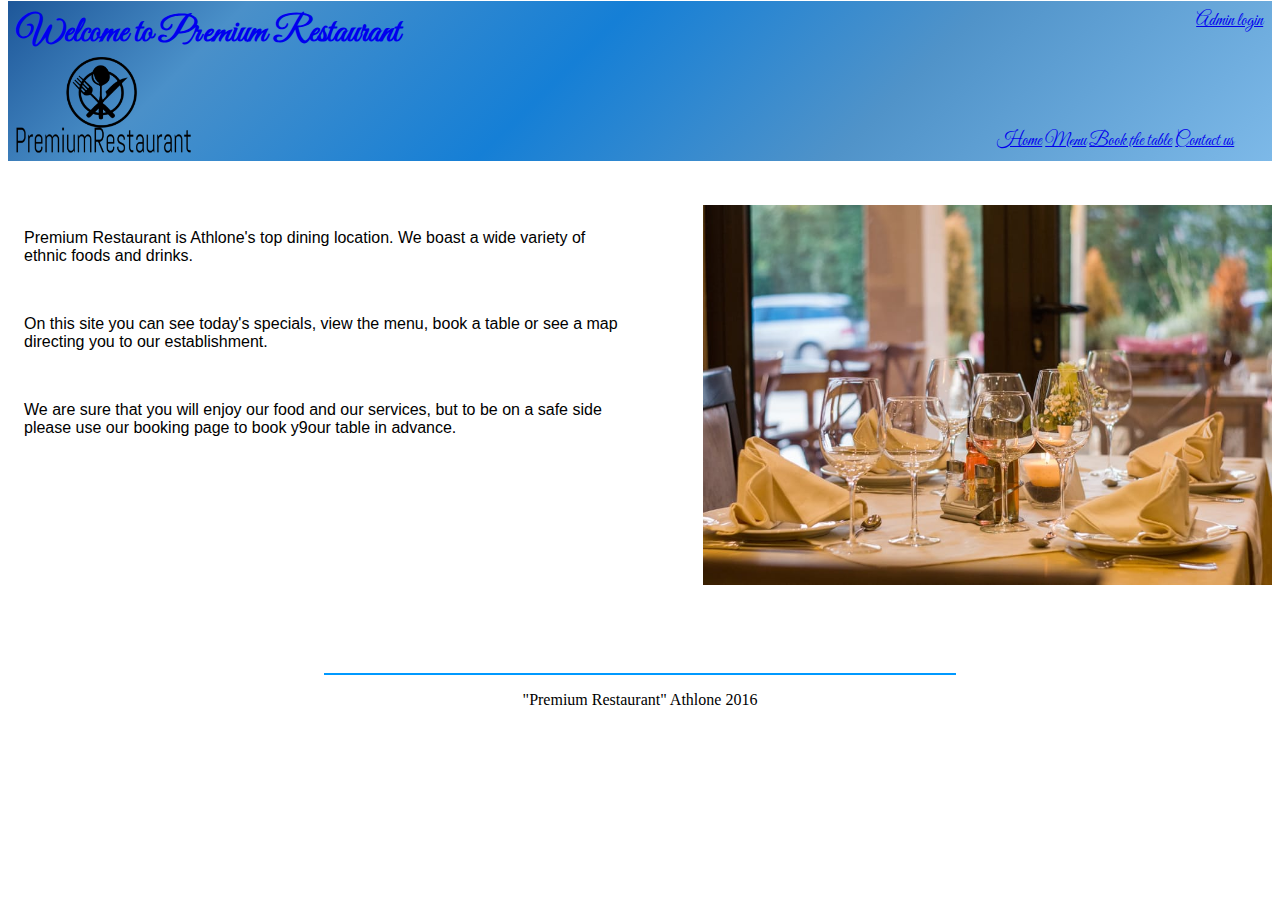
<file: PremiumRestaurant/WebContent/index.html>
<!DOCTYPE html>
<html>
    <head>
        <meta http-equiv="Content-Type" content="text/html; charset=iso-8859-1">
        <title>Premium Restaurant</title>
        <link rel="stylesheet" href="restaurantstyle.css">
        <link href="https://fonts.googleapis.com/css?family=Dancing+Script|Great+Vibes" rel="stylesheet">
        <script src="https://ajax.googleapis.com/ajax/libs/jquery/3.1.1/jquery.min.js"></script>
    </head>	
    <body>
        <header>
            <h1><a id="header_title" href="index.html">Welcome to Premium Restaurant</a></h1>
            <a id="admin_login" href="login.html">Admin login</a>
            <img id="logo_img" src="img/restaurant_logo.png" alt="PremiumRestaurant logo">
            <nav>
                <div id="nav_div1">
                    <a href="index.html">Home</a>
                    <a href="menu.html">Menu</a>
                    <a href="booking.html">Book the table</a>
                    <a href="contacts.html">Contact us</a>		
                </div>					
            </nav>				
        </header>
        <main id="index_main">
            <div id="index_main_text">
                <article>
                    <p> Premium Restaurant is Athlone's top dining location. 
                        We boast a wide variety of ethnic foods and drinks. </p> <br>
                    <p> On this site you can see today's specials, view the menu, 
                        book a table or see a map directing you to our establishment.</p> <br>
                    <p> We are sure that you will enjoy our food and our services, but to be on a safe side
                        please use our booking page to book y9our table in advance. 
                    </p>  <br> <br> <br> <br> <br> <br> <br> <br> <br> <br>
                </article>
            </div>	
            <div id="index_main_img">
                <img class="restaurant" src="img/restaurant1.jpg" alt="PremiumRestaurant picture1">
                <p> <br> <br> <br> </p>
            </div>			
        </main>
        <footer>
            <hr color="#0099FF" align=center >
            <p align=center>"Premium Restaurant" Athlone 2016 </p>
        </footer>
    </body>
</html>
</file>
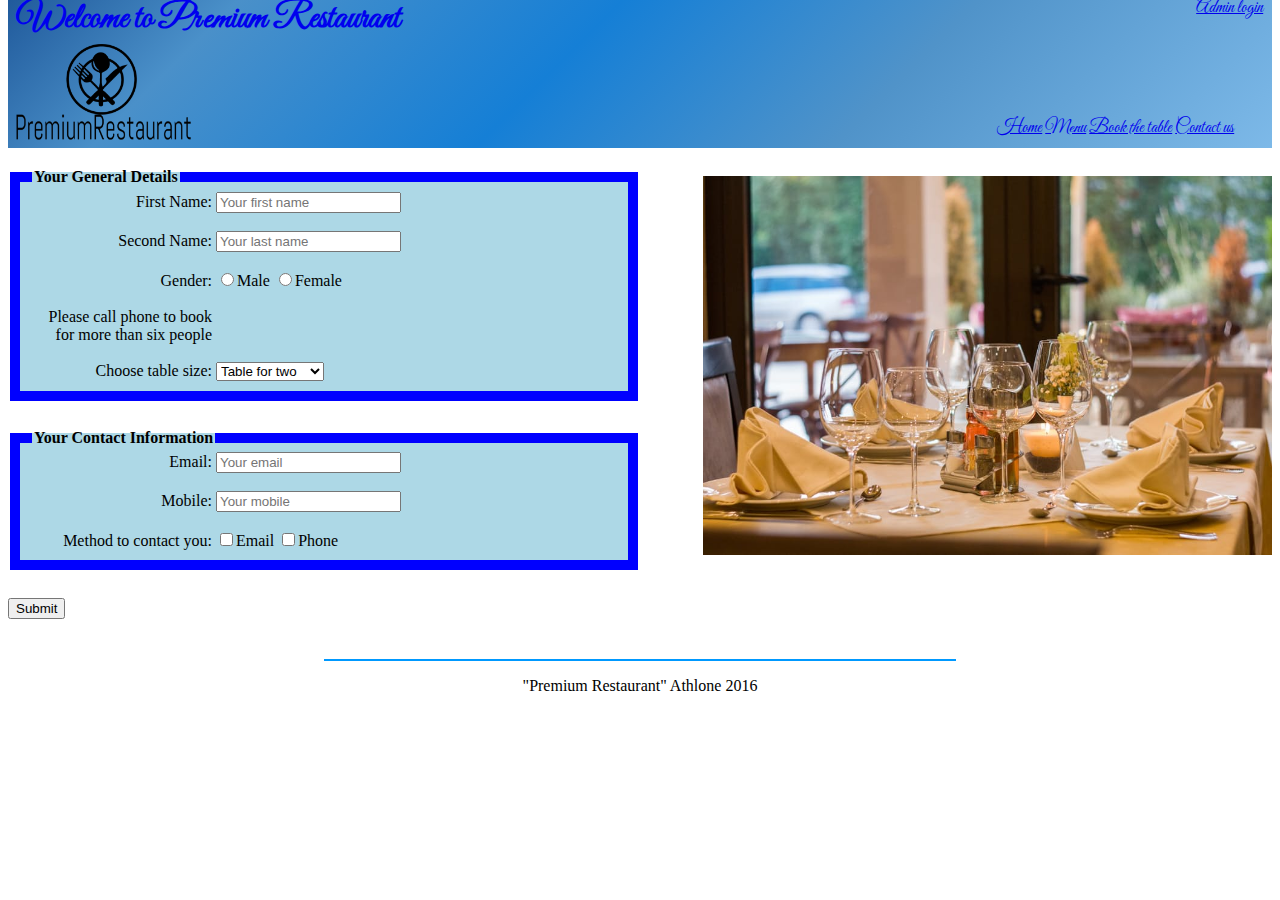
<file: PremiumRestaurant/WebContent/booking.html>
<html>

    <meta http-equiv="Content-Type" content="text/html; charset=iso-8859-1">
    <title>Premium Restaurant</title>
    <link rel="stylesheet" href="restaurantstyle.css">
    <link href="https://fonts.googleapis.com/css?family=Dancing+Script|Great+Vibes" rel="stylesheet">

    <body>
        <header>
            <h1><a id="header_title" href="index.html">Welcome to Premium Restaurant</a></h1>
            <a id="admin_login" href="login.html">Admin login</a>
            <img id="logo_img" src="img/restaurant_logo.png" alt="PremiumRestaurant logo">
            <nav>
                <div id="nav_div1">
                    <a href="index.html">Home</a>
                    <a href="menu.html">Menu</a>
                    <a href="booking.html">Book the table</a>
                    <a href="contacts.html">Contact us</a>		
                </div>					
            </nav>				
        </header>
        <main id="booking_main">
            <div id="booking_main_form">
                <form action="booking.jsp" onsubmit="alert('The table has been booked')" method="get" enctype="multipart/form-data">
                    <fieldset>
                        <legend><strong>Your General Details</strong></legend>
                        <label>First Name:</label> 
                        <input type="text" name="name" placeholder="Your first name" required> <br><br>
                        <label>Second Name:</label> 
                        <input type="text" name="lastname" placeholder="Your last name" required> <br><br>
                        <label>Gender:</label> 
                        <input type="radio" name="gender" value="Male" required>Male <input type="radio" name="gender" value="Female" required>Female																												                     			<br><br>
                        <label>Please call phone to book for more than six people</label> <br> <br>
                        <label>Choose table size:</label> 
                        <select name="tables">
                            <option value="Two">Table for two</option>
                            <option value="One">Table for one</option>
                            <option value="Three">Table for three</option>
                            <option value="Four">Table for four</option>
                            <option value="Six">Table for six</option>
                        </select>
                    </fieldset> <br>
                    <fieldset>
                        <legend><strong>Your Contact Information</strong></legend>
                        <label>Email:</label> 
                        <input type="email" name="email" placeholder="Your email" required> <br><br>
                        <label>Mobile:</label> 
                        <input type="tel" name="mobile" placeholder="Your mobile"> <br><br>
                        <label>Method to contact you:</label> 
                        <input type="checkbox" name="method1" value="Yes">Email
                        <input type="checkbox" name="method2" value="Yes">Phone
                    </fieldset> <br>
                    <input type="submit" name="Send Form" value="Submit">
                </form>
            </div>
            <div id="booking_main_img">
                <img class="restaurant" src="img/restaurant1.jpg" alt="PremiumRestaurant picture1">
            </div>	
        </main>
        <footer>
            <hr color="#0099FF" align=center >
            <p align=center>"Premium Restaurant" Athlone 2016 </p>
        </footer>
    </body>

</html>
</file>
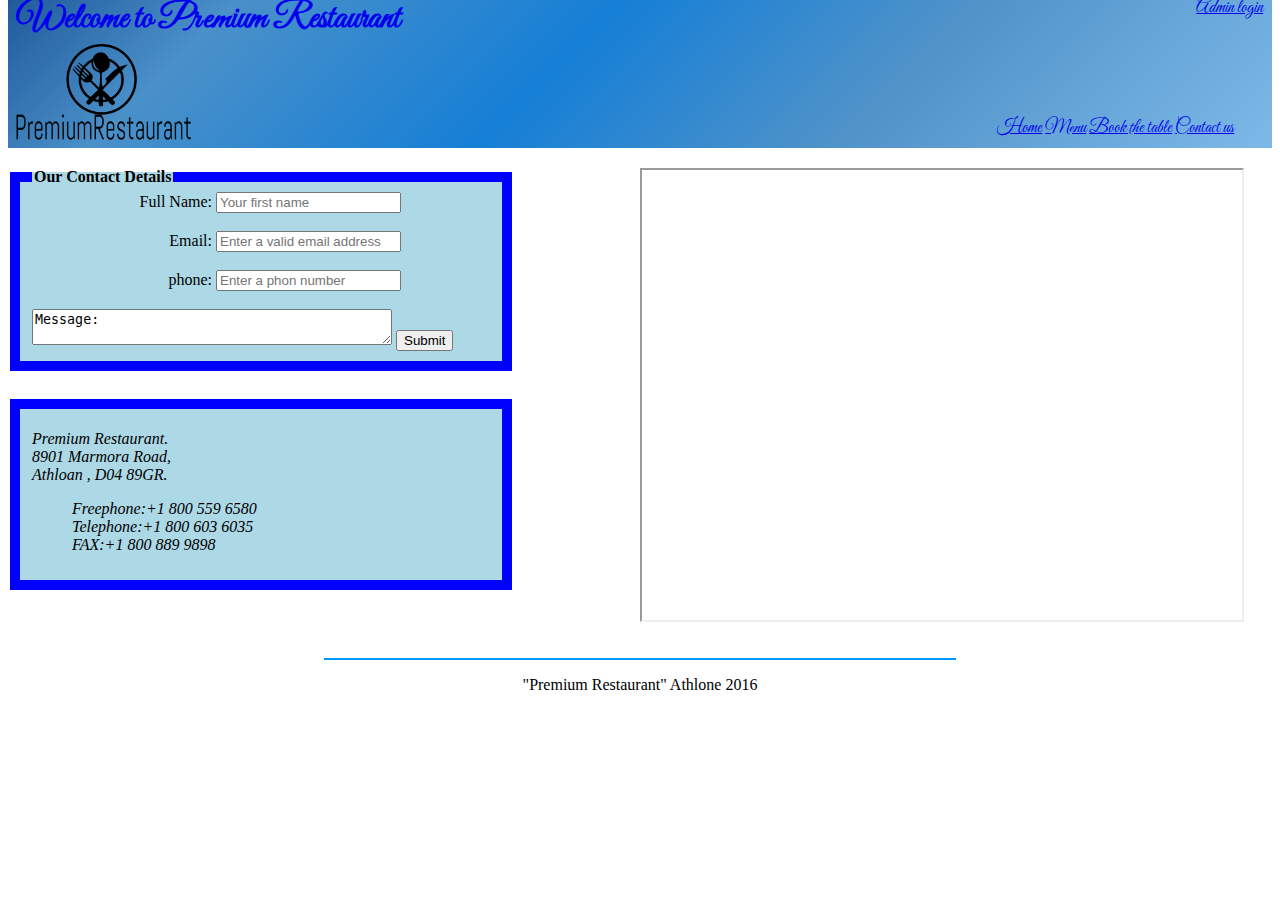
<file: PremiumRestaurant/WebContent/contacts.html>
<html>
    <head>
        <meta http-equiv="Content-Type" content="text/html; charset=iso-8859-1">
        <title>Premium Restaurant</title>
        <link rel="stylesheet" href="restaurantstyle.css">
        <link href="https://fonts.googleapis.com/css?family=Dancing+Script|Great+Vibes" rel="stylesheet">
    </head>	
    <body>
        <header>
            <h1><a id="header_title" href="index.html">Welcome to Premium Restaurant</a></h1>
            <a id="admin_login" href="login.html">Admin login</a>
            <img id="logo_img" src="img/restaurant_logo.png" alt="PremiumRestaurant logo">
            <nav>
                <div id="nav_div1">
                    <a href="index.html">Home</a>
                    <a href="menu.html">Menu</a>
                    <a href="booking.html">Book the table</a>
                    <a href="contacts.html">Contact us</a>		
                </div>					
            </nav>				
        </header>
        <main id="booking_main">
            <div id="contactleft">

                <form action=""
                      method="post" enctype="multipart/form-data">
                    <fieldset>
                        <legend><strong>Our Contact Details</strong></legend>
                        <label>Full Name:</label> 
                        <input type="text" name="Your full name" placeholder="Your first name" required> <br><br>

                        <label>Email:</label> 
                        <input type="email" name="Your E-mail" placeholder="Enter a valid email address" required> <br><br>

                        <label>phone:</label> 
                        <input type="tel" name="Phone" placeholder="Enter a phon number" required> <br><br>



                        <label> </label> 
                        <textarea>Message:</textarea>
                        <input type="submit" name="Send Form" value="Submit">

                    </fieldset> <br>
                    <fieldset><address>
                            <dl>
                                <dt>
                                    <p>Premium Restaurant.<br>
                                        8901 Marmora Road,<br>
                                        Athloan , D04 89GR.</p>
                                </dt>
                                <dd><span>Freephone:</span>+1 800 559 6580</dd>
                                <dd><span>Telephone:</span>+1 800 603 6035</dd>
                                <dd><span>FAX:</span>+1 800 889 9898</dd>
                            </dl>
                        </address>
                    </fieldset> <br>

                </form>

            </div>
            <div id="contactright">

                <iframe src="https://www.google.com/maps/embed?pb=!1m18!1m12!1m3!1d2377.769822589478!2d-7.90728168475704!3d53.418942576973!2m3!1f0!2f0!3f0!3m2!1i1024!2i768!4f13.1!3m3!1m2!1s0x0%3A0x1f3a077e5c4fdffd!2sAthlone+Institute+of+Technology!5e0!3m2!1sen!2sie!4v1479641562225" width="600" height="450" ></iframe>
                <br>


            </div>	
        </main>

        <footer>
            <hr color="#0099FF" align=center >
            <p align=center>"Premium Restaurant" Athlone 2016 </p>
        </footer>
    </body>
</html>
</file>
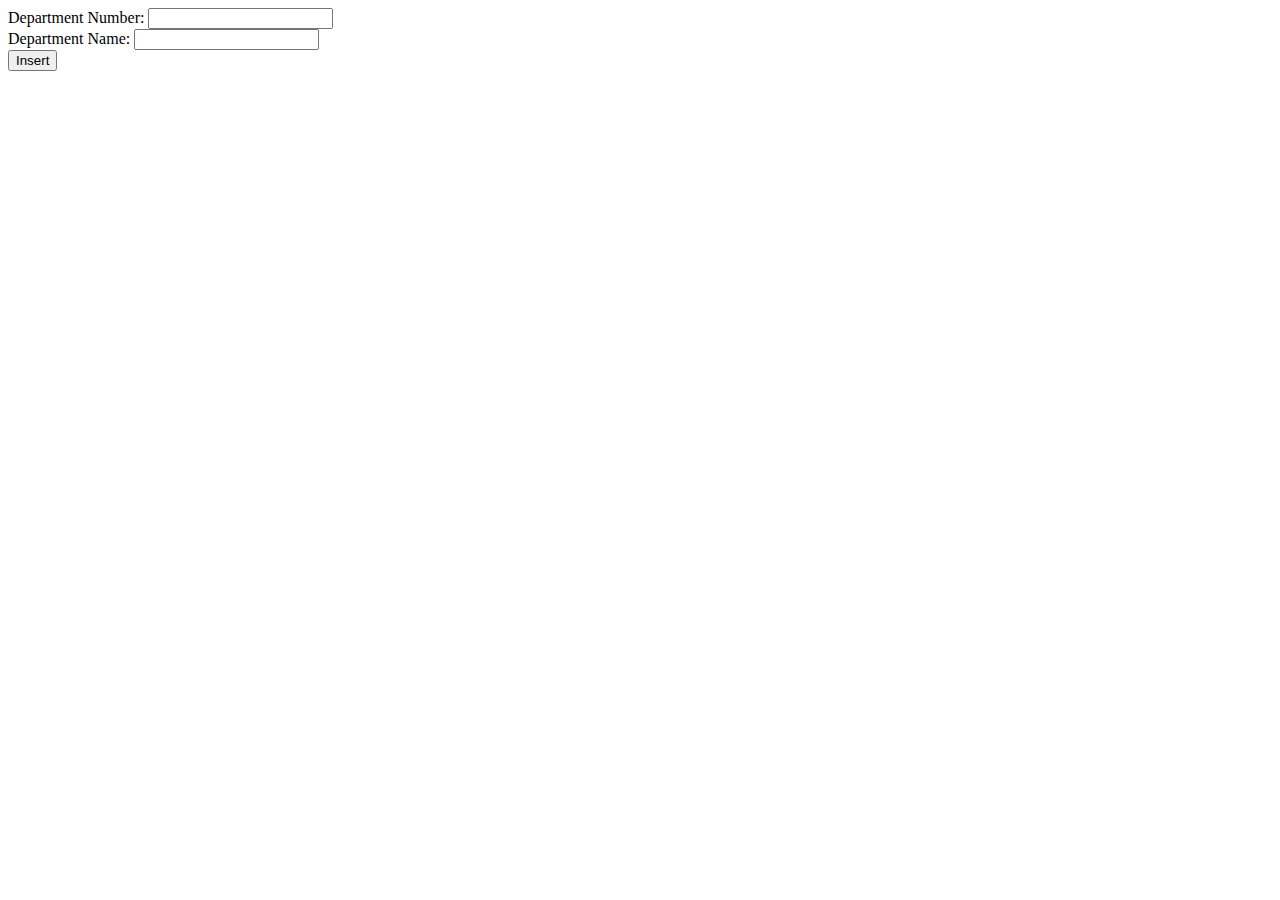
<file: PremiumRestaurant/WebContent/insert.html>
<html>
<head>
	<title>Insert New Department</title>
</head>

<body>
	<form action="insert.jsp" method="post" />
	
		<label>Department Number:</label>
		<input type="text" name="dept_no"><br />

		<label>Department Name:</label>
		<input type="text" name="dept_name"><br />
		
		<input type="submit" value="Insert">
	</form>
</body>
</html>
</file>
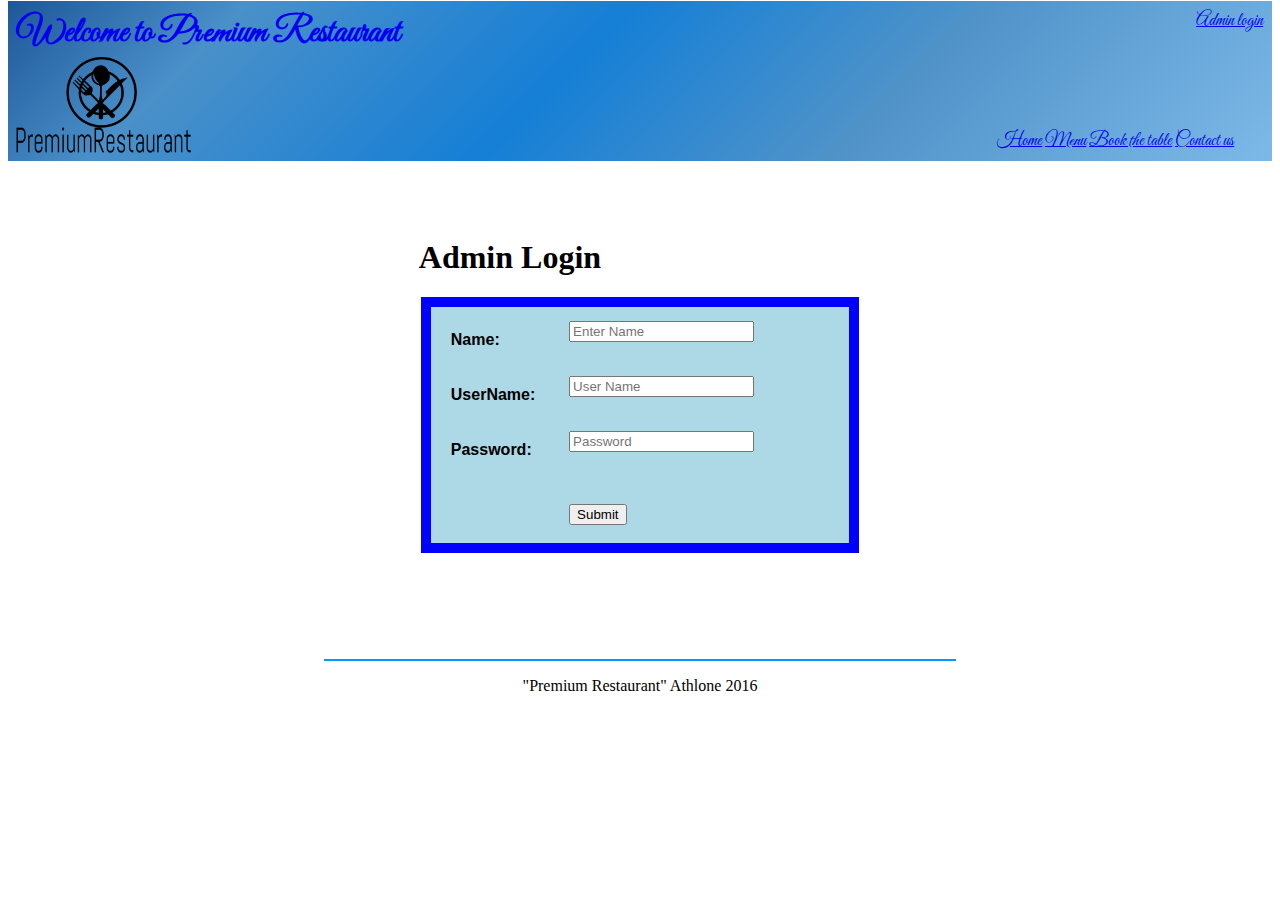
<file: PremiumRestaurant/WebContent/login.html>
<!DOCTYPE html>
<html>
    <head>
        <meta http-equiv="Content-Type" content="text/html; charset=iso-8859-1">
        <title>Premium Restaurant</title>
        <link rel="stylesheet" href="restaurantstyle.css">
        <link href="https://fonts.googleapis.com/css?family=Dancing+Script|Great+Vibes" rel="stylesheet">
    </head>	
    <body>
        <header>
            <h1><a id="header_title" href="index.html">Welcome to Premium Restaurant</a></h1>
            <a id="admin_login" href="login.html">Admin login</a>
            <img id="logo_img" src="img/restaurant_logo.png" alt="PremiumRestaurant logo">
            <nav>
                <div id="nav_div1">
                    <a href="index.html">Home</a>
                    <a href="menu.html">Menu</a>
                    <a href="booking.html">Book the table</a>
                    <a href="contacts.html">Contact us</a>		
                </div>					
            </nav>				
        </header>
        <main>

            <br><br>
            <div id="logging">
                <h1>Admin Login</h1>

                <fieldset>


                    <form action="login.jsp" method="get">
                        <table cellspacing="5" border="0">

                            <tr>
                                <td align="right"><strong>Name:</strong></td>
                                <td><input type="text" name="adminname" placeholder="Enter Name" required> <br><br></td>
                            </tr>
                            <tr>
                                <td align="right"><strong>UserName:</strong></td>
                                <td><input type="text" name="userName" placeholder="User Name" required> <br><br></td>
                            </tr>
                            <tr>
                                <td align="right"><strong>Password:</strong></td>
                                <td><input type="password" name="password" placeholder="Password" required> <br><br></td>
                            </tr>
                            <tr>
                                <td></td>
                                <td><br><input type="submit" value="Submit"></td>
                            </tr>
                        </table>
                    </form>

                </fieldset> 
            </div>
            <br><br><br>
            <br>
        </main>
        <footer>
            <hr color="#0099FF" align=center >
            <p align=center>"Premium Restaurant" Athlone 2016 </p>
        </footer>
    </body>
</html>
</file>
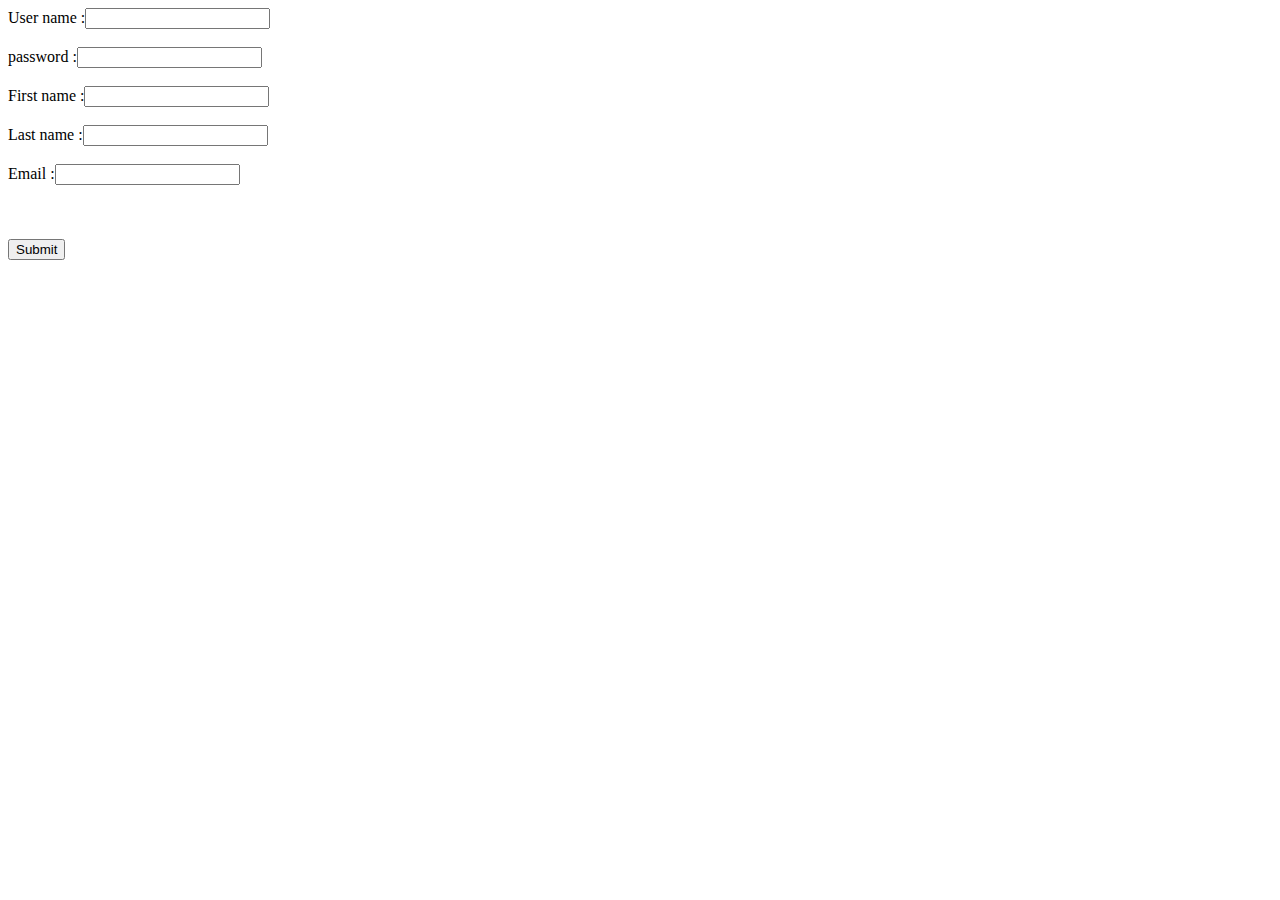
<file: PremiumRestaurant/WebContent/Reg.html>
<!DOCTYPE html PUBLIC "-//W3C//DTD HTML 4.01 Transitional//EN" "http://www.w3.org/TR/html4/loose.dtd">
<html>
<head>
<meta http-equiv="Content-Type" content="text/html; charset=ISO-8859-1">
<title>Customer Create Account</title>
</head>
<body>
<form action="reg.jsp" method="post">

User name :<input type="text" name="userid" /><br/><br/>
password :<input type="password" name="pwd" /><br/><br/>
First name :<input type="text" name="fname" /><br/><br/>
Last name :<input type="text" name="lname" /><br/><br/>
Email :<input type="text" name="email" /><br/><br/>
<br/><br/>

<input type="submit" />

</form>
</body>
</html>
</file>
<file: PremiumRestaurant/WebContent/restaurantstyle.css>
header {
	position: relative; top: -20px; min-width: 100%;
	padding: 0;
	margin: 0;
	text-align: left;	
	background-color: #1e5799; /*fallback*/
	background: -moz-linear-gradient(-45deg,  #1e5799 0%, #4a90c9 17%, #157fd6 44%, #5093c9 69%, #7db9e8 100%);
	background: -webkit-linear-gradient(-45deg,  #1e5799 0%,#4a90c9 17%,#157fd6 44%,#5093c9 69%,#7db9e8 100%); 
	background: linear-gradient(135deg,  #1e5799 0%,#4a90c9 17%,#157fd6 44%,#5093c9 69%,#7db9e8 100%); 
	height:10em;
	width:95%;
}

nav {
	position: absolute; 
    bottom: 0; 
    right: 0;
    margin-bottom: 0px;
}


nav a:hover { 
	font-size:120%
}

#main_div1{
	position: relative;
	height:auto;
	width: 100%;
}

#main_div1_1{
	position:absolute;
	top:10px;
	right:0px;
	width:50%;
	height:auto;
}

#main_div1_2{
	position:absolute;
	top:10px;
	left:0px;
	width: 50%;
	height:300px;
}

#booking_main_form{
	float: left;
  width: 50%;
  overflow: hidden;
}

#booking_main_img{
    
	float: right;
  width: 50%;
  overflow: hidden;
}

#booking_main{
	position:relative;
        
}

#index_main{
	position:relative;
}

#index_main_text{
	position:float-left;
	width:50%;
}

#index_main_img{
	position:float-right;
	width:50%;
}

.menu{
background-color: #1e5799;
width: 100%;
height: 50%;
}

.food1{
text-align: center;
width: 25%;
float:left;
padding: 2em;
}

.restaurant {
	position:absolute;
	top:8px;
	right:0px;
	display: block;
    margin: auto;
	max-width: 45%;
	max-height:400px;
    height: auto;
    width: auto\9;
	
}

#header_title {
	font-size: 110%;
	text-decoration: none;
	font-family: 'Great Vibes', cursive;
	position: relative; top: 0.25cm; right: -0.25cm;
}

#header_title:hover { 
	font-size:120%
}

#nav_div1 {
	font-size: 110%;
	font-family: 'Great Vibes', cursive;
	position: relative; bottom: 0.25cm; left: -1cm;
}

#logo_img {
	height: 60%;
	position: absolute; 
    bottom: 0.5em; 
    left: 0.5em;
    margin-bottom: 0px;
}

#admin_login {
	font-size: 110%;
	font-family: 'Great Vibes', cursive;
	position: absolute; 
    top: 0.5em; 
    right: 0.5em;
    margin-bottom: 0px
}

#admin_login:hover { 
	font-size:120%
}

article{
	float: left;
	font:bold;
	margin: 0;
	font: bold;
	text-align: left;
	background-color: #FFFFFF;
	border:hidden;
	padding: 1em;
	font-family:Verdana, Arial, Helvetica, sans-serif
}

#contactleft{
      
    float: left;
  width: 40%;
  overflow: hidden;
    
}
#contactright{
  float: right;
  width: 50%;
   overflow: hidden;
}
#adminleft{
    align-content: center;
   width: 100%;
   overflow: hidden; 
}
#adminright{
    align-content: center;
   width: 100%;
   overflow: hidden; 
}


#logging{
     
  width: 35%;
  margin: auto;
  
}


table {
    font-family: arial, sans-serif;
    border-collapse: collapse;
    width: 90%;
}

td, th {
   
    text-align: left;
    padding: 8px;
}







fieldset {background:lightblue}
fieldset {border:10px solid blue}
fieldset {margin-bottom:10px}
fieldset {width:auto}
label {width:180px}
label {display:inline-block}
label {text-align:right}
label {text-align:top}

label:hover { font-size:24px }
input:hover { font-size:24px }
#checkbox {width:auto}
textarea {width:360px}

footer {
margin-left: auto;
margin-right: auto;
padding: 1em;
text-align: center;
clear:both;
width:50%;
position:relative;
float:bottom;
}
</file>
